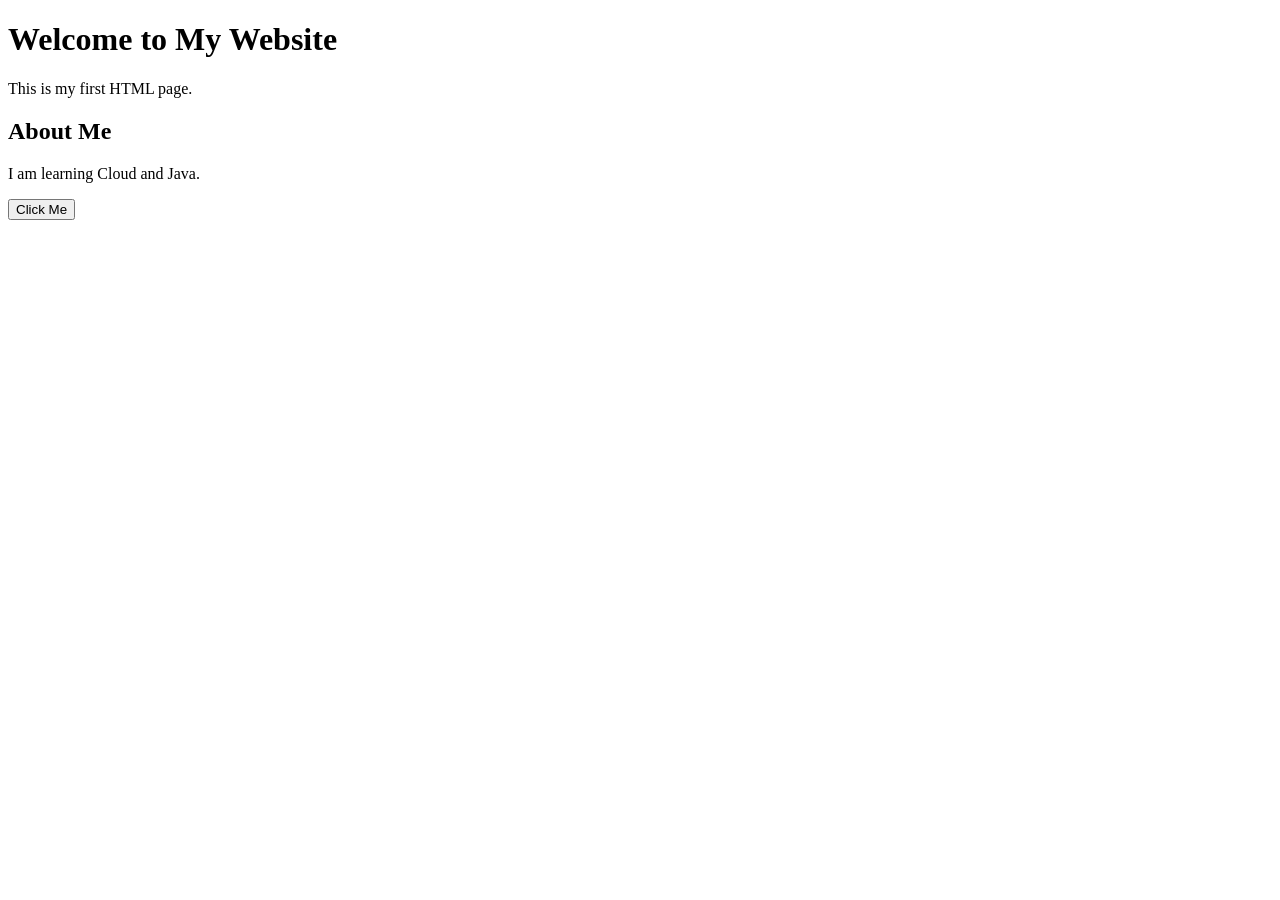
<file: index.html>
<!DOCTYPE html>
<html>
<head>
    <title>My First Web Page</title>
</head>
<body>

    <h1>Welcome to My Website</h1>
    <p>This is my first HTML page.</p>

    <h2>About Me</h2>
    <p>I am learning Cloud and Java.</p>

    <button onclick="showMessage()">Click Me</button>

    <script>
        function showMessage() {
            alert("Hello! You clicked the button.");
        }
    </script>

</body>
</html>
</file>
